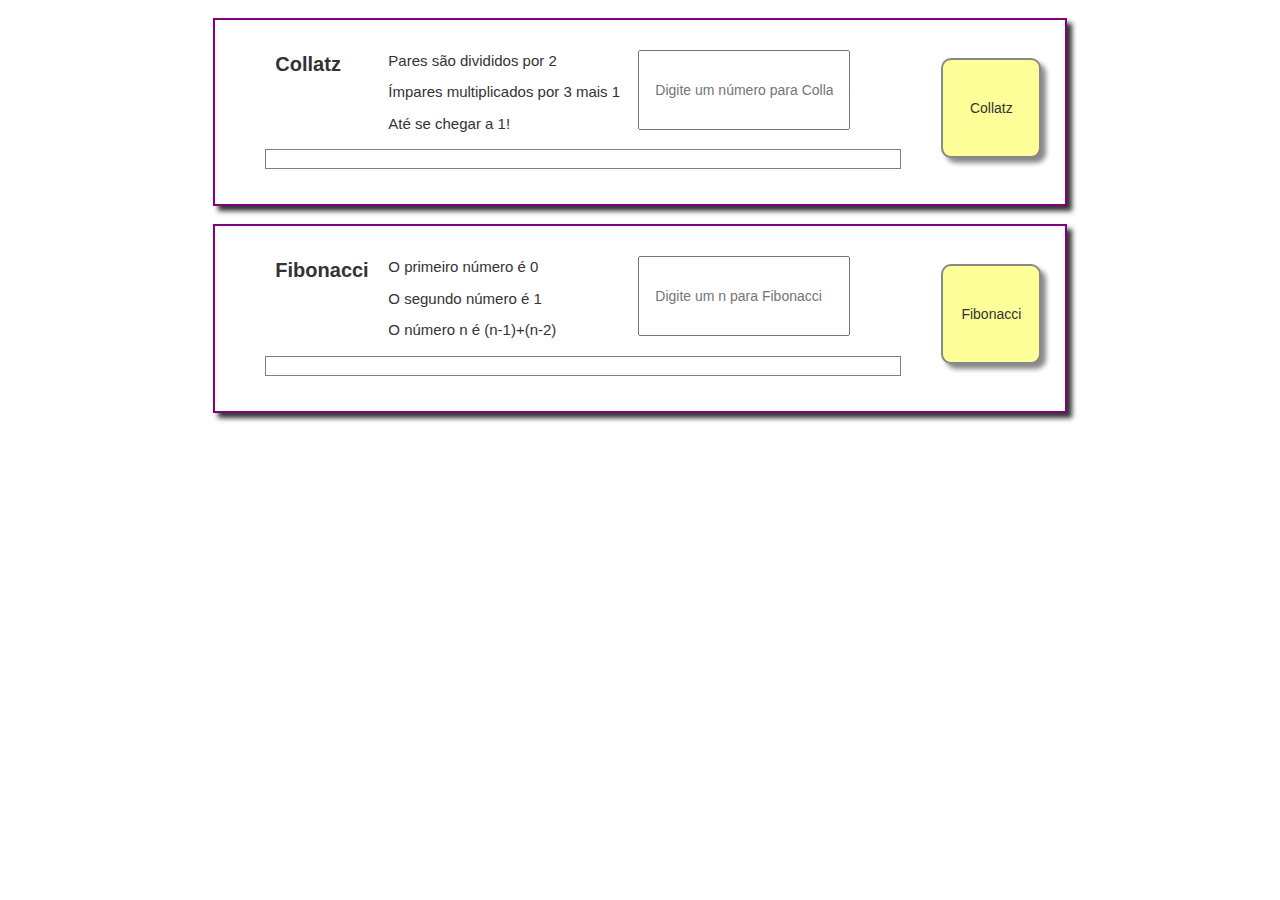
<file: index.html>
<!DOCTYPE html>
<html>
    <head>
         <meta charset="utf-8"> 
        <title>collatz</title>
        <link rel="stylesheet" href="https://maxcdn.bootstrapcdn.com/bootstrap/3.3.7/css/bootstrap.min.css" integrity="sha384-BVYiiSIFeK1dGmJRAkycuHAHRg32OmUcww7on3RYdg4Va+PmSTsz/K68vbdEjh4u" crossorigin="anonymous">
        <link rel="stylesheet" type="text/css" href="collatz.css">
    </head>
   
    <body>
        
        <div class="container col-sm-8 col-sm-offset-2">
                <div class="row firstLine col-sm-12">
                    <div class="col-sm-11">
                        <div class="row col-sm-12">
                            <div class="coluna-de-1 col-sm-1">
                             <label class="collatzTitulo">Collatz</label>
                            </div>
                            <div class="col-sm-5">
                             <p class="collatzSubtitulo">Pares são divididos por 2</p>
                             <p class="collatzSubtitulo">Ímpares multiplicados por 3 mais 1</p>
                             <p class="collatzSubtitulo">Até se chegar a 1!</p>
                            </div>
                             <form>
                                 <input class="col-sm-4 respostaCollatz" placeholder="Digite um número para Collatz">
                             </form>  
                             
                        </div>
                        <div class="row col-sm-12">
                            <form>
                                 <input class="col-sm-12 finalInput">
                            </form>
                        </div>
                    </div>  
                    <div class="col-sm-1">
                               <button class="ffff" type="button">Collatz</button>
                    </div>
                 </div>
                             
                            
        </div> <!-- container button -->
        
        <div class="container col-sm-8 col-sm-offset-2">
                <div class="row firstLine col-sm-12">
                    <div class="col-sm-11">
                        <div class="row col-sm-12">
                            <div class="coluna-de-1 col-sm-1">
                             <label class="collatzTitulo">Fibonacci</label>
                            </div>
                            <div class="col-sm-5">
                             <p class="collatzSubtitulo">O primeiro número é 0</p>
                             <p class="collatzSubtitulo">O segundo número é 1</p>
                             <p class="collatzSubtitulo">O número n é (n-1)+(n-2)</p>
                            </div>
                             <form>
                                 <input class="col-sm-4 respostaFibonacci" placeholder="Digite um n para Fibonacci">
                             </form>  
                             
                        </div>
                        <div class="row col-sm-12">
                            <form>
                                 <input class="col-sm-12 finalFibonacci">
                            </form>
                        </div>
                    </div>  
                    <div class="col-sm-1">
                               <button class="fibonacciBotao" type="button">Fibonacci</button>
                    </div>
                 </div>
                             
                            
        </div> <!-- container button -->
        
        
        <script type="text/javascript" src="https://ajax.googleapis.com/ajax/libs/jquery/1.12.4/jquery.min.js"></script>     
        <script type="text/javascript" src="js.js"></script>
    </body>

</html>
</file>
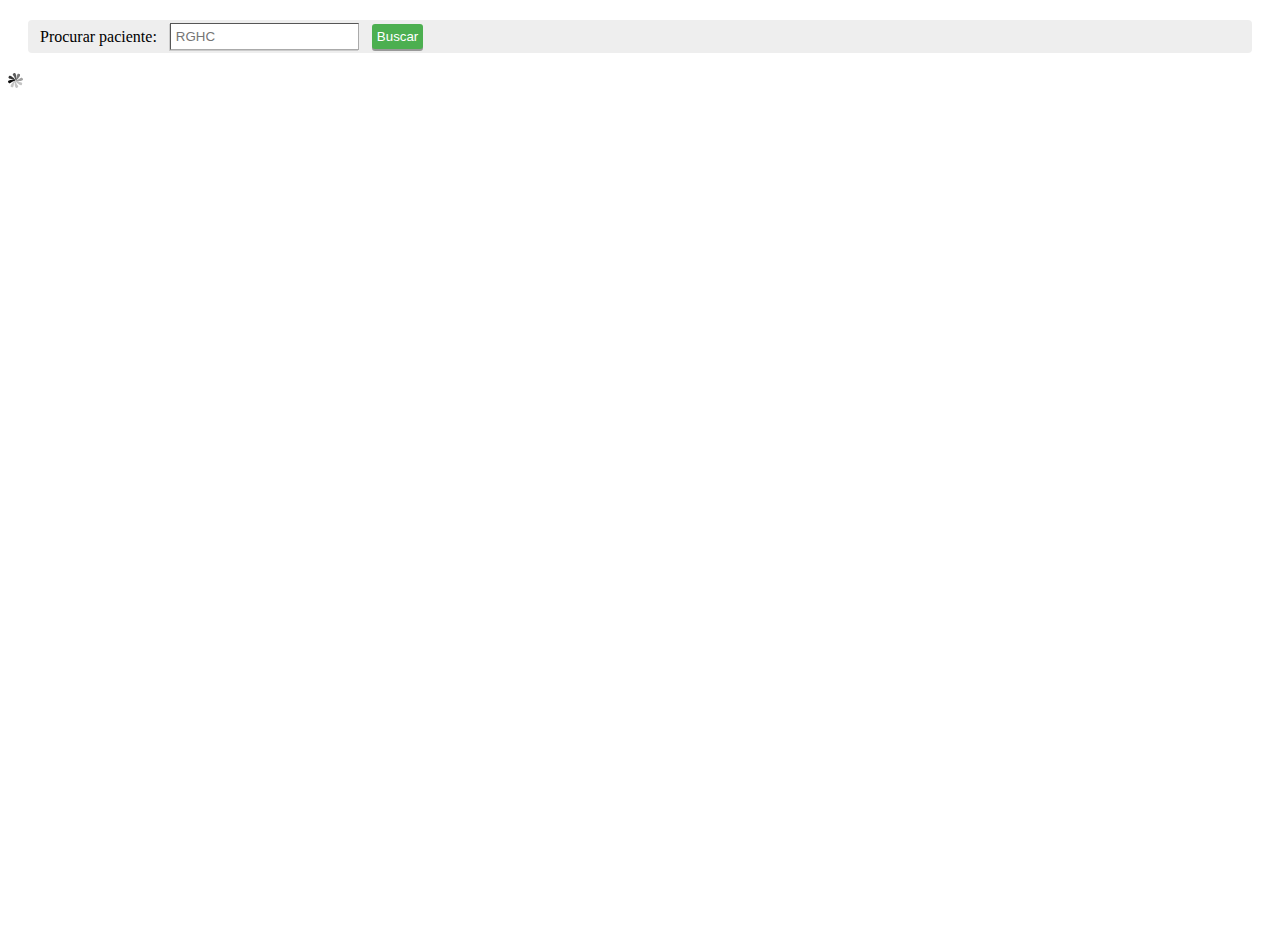
<file: disable-web-security.html>
<!DOCTYPE html>
<!-- chrome.exe --disable-web-security --user-data-dir-->
<html>

    <head>
        <title>Disable Web Security test</title>
        <script src="https://code.jquery.com/jquery-3.1.1.js" integrity="sha256-16cdPddA6VdVInumRGo6IbivbERE8p7CQR3HzTBuELA=" crossorigin="anonymous"></script>
        
        <script>
            //$('#sup6').html(creat_parsed);
            window.onload = function () {
            $('#loading').hide(); 
            };
            function searchPac() {
                
                    $('#loading').show();
                    var int_creat;
                    var int_sexo;
                    var int_idade;
                    var TFG_MDRD;
                    var TFG_MDRD_negro;
                    
                
                    var form_rgch = document.getElementById('rghc').value;
                    console.log(form_rgch);
                
                
                    //GET para a primeira tela de login AJAX 1
                    $.get("http://hcmed.phcnet.usp.br/hcmed/view/login.php", function(data, status) { 
                    
                        //fazer login AJAX 2
                        $.post("http://hcmed.phcnet.usp.br/hcmed/ct_login.php", 
                                   {
                                        txt_email: "diogo.e",
                                        txt_senha: "cultures94"
                                
                                    },function(data, status) {
                             
                            
                            
                            //ir para o painel AJAX 3
                            $.get("http://hcmed.phcnet.usp.br/hcmed/painel/painel.php", function(data, status) {
                                    
                            
                                //POST para buscar RGHC AJAX 4
                                $.post("http://hcmed.phcnet.usp.br/hcmed/cli/executa_busca.php", 
                                           {
                                                p_ncli: form_rgch,
                                                form0:"form0"
                                        
                                            },function(data, status) {
                                    
                                    
                                    var n_encontrado = data.match(/Busca por/);
                                    var n_encontrado1 = data.match(/retornou resultado/);
                                    
                                    if (n_encontrado != null || n_encontrado1 != null) {   
                                        $('#sup2').html("RGHC n&atildeo encontrado");
                                        $('#sup3 td').html(" ");
                                        $('#sup3').removeClass('appear');
                                        $('#loading').hide();
                                    }
                                    else {
                                        
                                        $('#sup3').addClass('appear');
                                        $('#sup2').html(" ");
                                    
                                    
                                        //ir para página do paciente AJAX 5
                                        $.get("http://hcmed.phcnet.usp.br/hcmed/cli/entrada.php", function(data, status) {
                                            
                                            
                                            //regex para encontrar sexo no documento "entrada.php"
                                            var sexo = data.match(/\>([FM])\<\/td/);
                                            if (sexo[1] == 'F')
                                                int_sexo = 0.742;
                                            else if(sexo[1] == 'M')
                                                int_sexo = 1;
                                            else
                                                console.log("Erro na determinação do sexo");
                                            
                                            //regex para encontrar idade no documento "entrada.php"
                                            var idade = data.match(/Idade:[^;]*\>([0-9]*)A\</);
                                            int_idade = parseInt(idade[1]);
                                            
                                            
                                            
                                            //procurar exames anteriores AJAX 6
                                            $.get("http://hcmed.phcnet.usp.br/hcmed/ResultadosExames/Visualizacao/ListarExames.php?campoOrdenacao=data&tipoOrdenacao=desc&dataInicial=15%2F08%2F20&dataFinal=&p_ncli=13803329",
                                                
                                                    function(data, status) {
                                                        //variável para controlar se a creatinina mais recente já foi achada, e para de procurar
                                                        var achado = 0;
                                                        
                                                        //para o arquivo do link do exame
                                                        var creat_arquivo;
                                                        
                                                        //parse data responded from server, to get parsable DOM object
                                                        var parsed = $.parseHTML(data);
                                                        //$('#sup6').html(parsed);
                                                        
                                                        //go to table and create a list of nodes with the many table rows <tr>
                                                        var parsedTable = parsed[9].childNodes[6].childNodes[1].childNodes[1].childNodes;
                                                        
                                                        $.each(parsedTable, function(key, value) {
                                                            //check if is really <tr> childNode, not #txt, which has zero childNodes
                                                            if (value.childElementCount >= 7) {
                                                                //thisElement will be the td for creatinina in the table
                                                                var thisElement = value.childNodes[7].childNodes[0].data;
                                                                
                                                                if ($.trim(thisElement) == 'CREATININA - SANGUE' && achado < 1) {
                                                                    var href = value.childNodes[13].childNodes[1].outerHTML;
                                                                    //extrair link de destino
                                                                    creat_arquivo = href.match(/(MostrarLaudos.*SIGH)/);
                                                                    achado++;
                                                                }
                                                            }
                                                            
                                                        });
                                                        
                                                        //verificar se foi encontrada alguma CREATININA
                                                        if (achado < 1) {
                                                            $('#sup2').html("Exame de creatinina não encontrado para esse paciente");
                                                            $('#loading').hide();
                                                            }
                                                        else {
                                                            
                                                            //criar link para o resultado de creatinina
                                                             var creat_link = "http://hcmed.phcnet.usp.br/hcmed/ResultadosExames/Visualizacao/" + creat_arquivo[0];
                                                             
                                                             //ir para o resultado da creatinina AJAX 7
                                                             $.get(creat_link, function(data, status) {
                                                                
                                                                /* modo antigo de achar creat
                                                                //encontrar o resultado da creatinina
                                                                //var creat_parsed = $.parseHTML(data);
                                                                //var creat_parsedTable = //creat_parsed[19].childNodes[3].childNodes[1].childNodes[4].childNodes[3].innerText;
                                                                //var creat_sem_unidade = creat_parsedTable.match(/([0-9\,]*)/)[1];
                                                                console.log(status);
                                                                */
                                                                
                                                                var creat_sem_unidade = data.match(/<td>CREATININA<\/td>.*<b>([^;\s]*)\s*mg\/dL<\/b>/);
                                                                
                                                                 
                                                                creat_ponto = creat_sem_unidade[1].replace(/\,/, '.');
                                                                int_creat = parseFloat(creat_ponto);
                                                                
                                                                //encontrar nome do(a) paciente e data do exame
                                                                var nome = data.match(/Nome Paciente[^;]*\"\>([^;]*)<\/td>/);
                                                                var dia_exame = data.match(/Coletado em:[\s]*([^;]*)[\s]*<\/p>/);
                                                                
                                                                //calcular TFG 
                                                                TFG_MDRD = Math.round(int_sexo*186*Math.pow(int_creat,-1.154)*Math.pow(int_idade,-0.203)*10)/10;
                                                                TFG_MDRD_negro = Math.round(int_sexo*186*Math.pow(int_creat,-1.154)*Math.pow(int_idade,-0.203)*1.21*10)/10;
                                                                 
                                                                //determinar a cor do resultado
                                                                var cor;
                                                                if (TFG_MDRD >= 40)
                                                                    cor = 'verde';
                                                                 else if (TFG_MDRD >= 30)
                                                                    cor = 'amarelo';
                                                                 else
                                                                    cor = 'vermelho';
                                                                /*
                                                                console.log("Nome: " + nome[1]);
                                                                console.log("Idade" + ' ' + int_idade);
                                                                console.log("Data do exame: " + dia_exame[1]);
                                                                console.log("Sexo" + ' ' + int_sexo);
                                                                console.log("Creat" + ' ' + int_creat);
                                                                console.log(TFG_MDRD);
                                                                console.log(TFG_MDRD_negro);
                                                                */
                                                        
                                                                 $('#nome').html("Nome: " + nome[1]);
                                                               if (dia_exame != null)     
                                                                 $('#dia_exame').html("Coletado em " + dia_exame[1]);
                                                               else
                                                                 $('#dia_exame').html("Coletado em " + '?');
                                                                 
                                                                 $('#idade').html("Idade: " + int_idade);
                                                                 $('#sexo').html("Sexo: " + sexo[1]);
                                                                 $('#creatinina').html("Creatinina: " + int_creat + " mg/dl");
                                                                 $('#mdrd').html("TFG (MDRD):");
                                                                 $('#mdrd_outros').html("&nbsp&nbsp&nbsp N&atildeo negros: " + TFG_MDRD + " ml/min/1.73 m2");
                                                                 $('#mdrd_negro').html("&nbsp&nbsp&nbsp Negros: " + TFG_MDRD_negro + " ml/min/1.73 m2");
                                                                 
                                                                 $('.mdrdCor').addClass(cor);
                                                                 $('#loading').hide();

                                                            }); // FIM AJAX 7
                                                
                                                        } // fim do 'else', se encontrada CREATININA
                                                
                                            });
                                            
                                        }); // FIM AJAX 5
                                        
                                    } //fim do else, se encontrado paciente
                                    
                                }); //FIM AJAX4
                                    
                            }); //FIM AJAX 3
                            
                        }); //FIM AJAX 2
                    
                    }); //FIM AJAX 1
            
            
            } //fim da definição da função search
            

        </script>
        
        <style>
            #btn {
                display: inline-block;
                padding: 5px;
                cursor: pointer;
                text-align: center;
                text-decoration: none;
                outline: none;
                color: #fff;
                background-color: #4CAF50;
                border: none;
                border-radius: 3px;
                box-shadow: 0 2px #999;
            }
            
            #btn:active {
                background-color: #3e8e41;
                box-shadow: 4px 4px #666;
                transform: translateY(1px);
            }
            
            #rghc {
                border-width: 1px;
                border-color: #aaaaaa;
                padding: 5px;
                box-shadow: -1px 1px #cccccc;
            }
            
            .appear {
                border:1px solid #aaaaaa;
            }
            
            #sup1 td {
                padding-left: 10px;
            }
            
            .verde {
                color: green;
            }
            
            .amarelo {
                color: #A86D08;
            }
            
            .vermelho {
                color: #C00D00;
            }
        
        </style>
        
    </head>
    
    <body>
    
        <div id="sup1" style="margin: 20px; background-color: #eeeeee; border-radius: 4px;">
            <table>
                <form action="#" onsubmit="searchPac()"><tr>
                    <td style="text-align: right;">Procurar paciente:</td>
                    <td><input type="text" placeholder="RGHC" id="rghc"></td>
                    <td><input type="submit" id="btn" value="Buscar"></td>
                </tr></form>
                
            </table>
        </div>
        
        <div id="sup2" style="margin: 20px; color: red;"></div>
        
        <div style="left: 30 px;" id="loading"> <img src="ajax-loader.gif"> <p id="loading_text"></p> </div>
        <div id="sup3" style="margin: 20px;">
        
        
            <table style="padding: 10px;">
                <tr>
                    <td id="nome"></td>
                </tr>
                
                <tr>
                    <td id="idade"></td>
                </tr>
                
                <tr>
                    <td id="sexo"></td>
                </tr>
                
                <tr>
                    <td id="creatinina" style="padding-top: 20px;"></td>
                </tr>
                
                <tr>
                    <td id="mdrd">
                </tr>
                
                
                <tr>
                    <td id="mdrd_outros" class="mdrdCor" style="text-align: right; font-weight: bold;"></td>
                </tr>       
                <tr>
                    <td id="mdrd_negro" class="mdrdCor" style="text-align: right; font-weight: bold;"></td>
                </tr>
                
                <tr>
                    <td id="dia_exame" style="padding-top: 20px;"></td>
                </tr>
                
            </table>
        
        </div>
        
        <div id="sup4"></div>
        
        <div id="sup5"></div>
        
        <div id="sup6" style="height: 700px; overflow: auto;"></div>
    
    </body>


</html>
</file>
<file: collatz.css>
.container {
    border: 2px solid purple;
    margin-top: 18px;
    padding: 30px;
    box-shadow: 5px 5px 5px;
}

.ffff, .fibonacciBotao {
    border-radius: 10px;
    background-color: #ffff99;
    border: 2px solid #888888;
    box-shadow: 5px 5px 5px #888888;
    margin: 5px;
    margin-top: 8px;
    height: 100px;
    width: 100px;
    position: relative;
    right: 20px;
    
}

.ffff:hover, .fibonacciBotao:hover {
    border-radius: 10px;
    background-color: #f9f991;
    border: 2px solid #888888;
}

.ffff:active, .fibonacciBotao:active {
    transform: translateY(2px) translateX(2px);
}

.finalInput, .finalFibonacci {
    border: 1px solid gray;
    height: 20px;
    margin: 5px;
}

.collatzTitulo {
  font-size: 20px;
    
}

.collatzSubtitulo {
  font-size: 15px;
}


.coluna-de-1 {
    margin-right: 60px;
}

.respostaCollatz, .respostaFibonacci {
    height: 80px;
}
</file>
